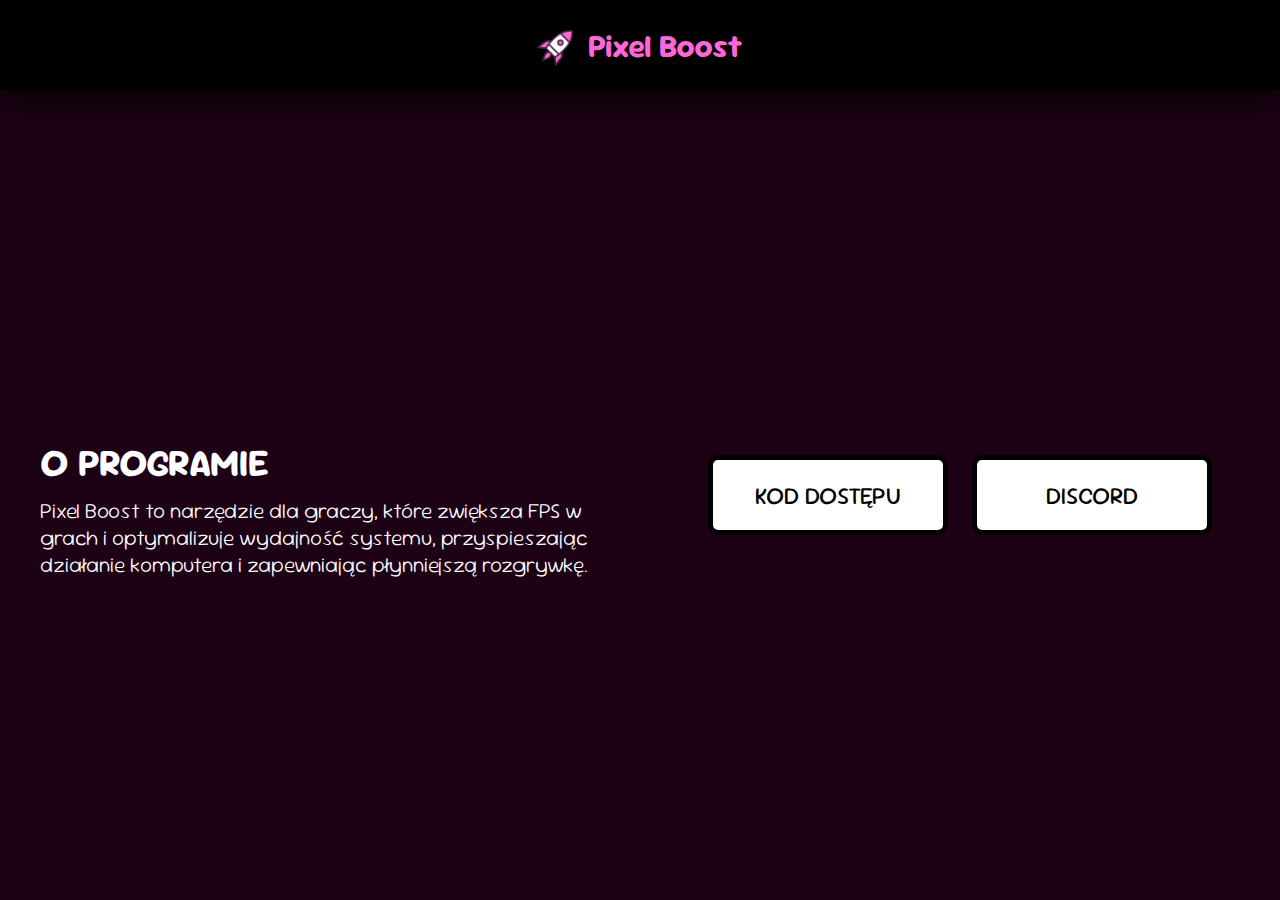
<file: index.html>
<!DOCTYPE html>
<html lang="pl">
<head>
    <meta charset="UTF-8">
    <meta name="viewport" content="width=device-width, initial-scale=1.0">
    <title>PixelBoost | HOME</title>
    <link rel="preconnect" href="https://fonts.googleapis.com">
    <link rel="preconnect" href="https://fonts.gstatic.com" crossorigin>
    <link href="https://fonts.googleapis.com/css2?family=Sour+Gummy:ital,wght@0,100..900;1,100..900&display=swap" rel="stylesheet">
    <link rel="stylesheet" href="style.css">
    <link rel="icon" type="picture/png" href="logo.png">
</head>
<body>
    <div class="Header">
        <div>
            <img id="LOGO" src="logo.png" alt="">
        </div>
        <div>
            <a id="Title2" href="index.html"><h1 id="Title" >Pixel Boost</h1></a>
        </div>
        
    </div>
    <div class="MID">
        <div class="LEFT">
            <div class="LEFTTOP">
                <h1 id="OPROGRAMIE">O PROGRAMIE</h1>
                <p id="DESCRIBE">Pixel Boost to narzędzie dla graczy, które zwiększa FPS w grach i optymalizuje wydajność systemu, przyspieszając działanie komputera i zapewniając płynniejszą rozgrywkę.</p>
            </div>
            
        </div>
        <div class="RIGHT">
            <div class="buttonsright">
                <button onclick="location.href='code.html'" id="BUTTONKODDOSTEPU">KOD DOSTĘPU</button>
                <button onclick="location.href='https://discord.gg/hyqmpFYP4M'" id="BUTTONDISCORD">DISCORD</button>
            </div>
        </div>
    </div>
    <script src="code.js"></script>
</body>
</html>
</file>
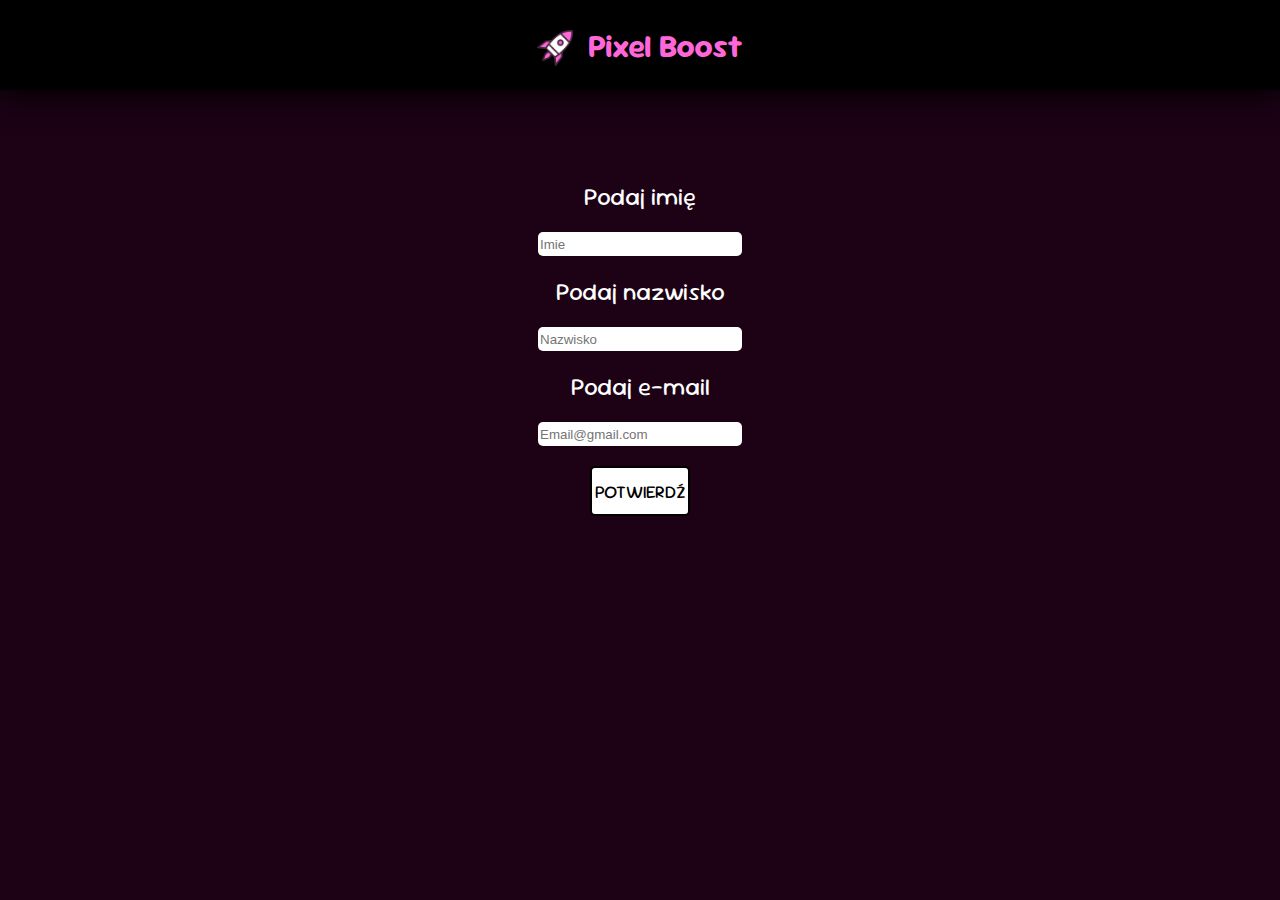
<file: code.html>
<!DOCTYPE html>
<html lang="pl">
<head>
    <meta charset="UTF-8">
    <meta name="viewport" content="width=device-width, initial-scale=1.0">
    <title>PixelBoost | CODE</title>
    <link rel="preconnect" href="https://fonts.googleapis.com">
    <link rel="preconnect" href="https://fonts.gstatic.com" crossorigin>
    <link href="https://fonts.googleapis.com/css2?family=Sour+Gummy:ital,wght@0,100..900;1,100..900&display=swap" rel="stylesheet">
    <link rel="stylesheet" href="style.css">
    <link rel="icon" type="picture/png" href="logo.png">
</head>
<body>
    <div class="Header">
        <div>
            <img id="LOGO" src="logo.png" alt="">
        </div>
        <div>
            <a id="Title2" href="index.html"><h1 id="Title" >Pixel Boost</h1></a>
        </div>
        
    </div>
    <div class="CODE-MID-CONTAINER">
        <div class="CODE-MID">
            <form action="">
                <label for="Imie">Podaj imię</label>
                <input required placeholder="Imie" id="Imie" name="Imie" type="text">
                <label for="Nazwisko">Podaj nazwisko</label>
                <input required placeholder="Nazwisko" id="Nazwisko" name="Nazwisko" type="text">
                <label for="Email">Podaj e-mail</label>
                <input required placeholder="Email@gmail.com" id="Email" name="Email" type="email">
                <button id="ENTERANDNUMBERGENERATE">POTWIERDŹ</button>
            </form>
            <h1 id="OUTPUTNUMBER"></h1>
        </div>
    </div>
    <script src="code.js"></script>
</body>
</html>
</file>
<file: style.css>
@import url('https://fonts.googleapis.com/css2?family=Sour+Gummy:ital,wght@0,100..900;1,100..900&display=swap');




body{
    margin: 0px;
    background-color: rgb(29, 2, 22);
    
}
::-webkit-scrollbar{
    display: none;
}

#LOGO{
    margin-top: 10px;
    height: 4dvh;
    margin-right: 15px;
    position: sticky;
}

.Header{
    float: left;
    background-color: #000000;
    width: 100%;
    height: 10dvh;
    display: flex;
    justify-content: center;
    align-items: center;
    font-family: "Sour Gummy", sans-serif;
    font-optical-sizing: auto;
    font-style: normal;
    font-weight: 800px;
    min-height: 60px;
    box-shadow: 0px 0px 35px 5px rgb(0, 0, 0);
    position: sticky;
}




#Title{
    color: rgb(255, 103, 217);
    cursor: default;
    animation-name: AnimationGlowBox;
    animation-duration: 0.5s;
    animation-name: AnimationLOGOScale2;
    animation-duration: 1.5s;
    text-decoration: none;
    position: sticky;
}
#Title2{
    text-decoration: none;
    position: sticky;
}
#Title:hover{
    color: rgb(255, 103, 217);
    cursor: pointer;
    animation-name: AnimationGlowBox;
    animation-duration: 0.1s;
    scale: 110%;
    animation-name: AnimationLOGOScale;
    animation-duration: 0.4s;
    position: sticky;
}




#ButtonLogin{
    height: 45px;
    width: 100px;
    font-size: 150%;
    color: rgb(255, 103, 217);
    background-color: rgb(0, 0, 0);
    border: none;
    border-radius: 20px;
    position: sticky;
}
#ButtonLogin:hover{
    height: 45px;
    width: 100px;
    font-size: 150%;
    color: rgb(255, 255, 255);
    background-color: rgb(0, 0, 0);
    border: none;
    border-radius: 20px;
    cursor: pointer;
    position: sticky;
}
#ButtonRegister{
    height: 45px;
    width: 120px;
    font-size: 150%;
    color: rgb(255, 103, 217);
    background-color: rgb(0, 0, 0);
    border: 2px solid rgb(255, 103, 217);
    border-radius: 10px;
    cursor: pointer;
    position: sticky;
}
#ButtonRegister:hover{
    height: 45px;
    width: 120px;
    font-size: 150%;
    color: rgb(255, 255, 255);
    background-color: rgb(255, 103, 217);
    border: 2px solid black;
    border-radius: 10px;
    cursor: pointer;
    position: sticky;
}



.MID{
    height: 90dvh;
    width: 100%;
    float: left;
}
.LEFT{
    height: 100%;
    width: 50%;
    float: left;
}
.LEFTTOP{
    width: 100%;
    height: 100%;
    float: left;
    display: flex;
    justify-content: center;
    align-items: flex-start;
    flex-direction: column;
    font-size: 120%;
}

#OPROGRAMIE{
    margin-left: 40px;
    margin-bottom: 10px;
    align-items: center;
    font-family: "Sour Gummy", sans-serif;
    font-optical-sizing: auto;
    font-style: normal;
    color: white;
}
#DESCRIBE{
    margin: 0px;
    margin-left: 40px;
    font-family: 'Trebuchet MS', 'Lucida Sans Unicode', 'Lucida Grande', 'Lucida Sans', Arial, sans-serif;
    font-weight: 200;
    font-size: 110%;
    color: white;
    font-family: "Sour Gummy", sans-serif;
    font-optical-sizing: auto;
    font-style: normal;
}

.RIGHT{
    height: 100%;
    width: 50%;
    float: left;
    display: flex;
    justify-content: center;
    align-items: center;
}

#BUTTONKODDOSTEPU{
    margin: 10px;
    height: 80px;
    width: 240px;
    border-radius: 10px;
    border: none;
    background-color: white;
    color: black;
    font-size: 150%;
    font-family: "Sour Gummy", sans-serif;
    font-optical-sizing: auto;
    font-style: normal;
    animation-name: AnimationGlowBox;
    animation-duration: 0.5s;
    animation-name: AnimationLOGOScale2;
    animation-duration: 1.5s;
    border: 5px solid black;
}
#BUTTONKODDOSTEPU:hover{
    margin: 10px;
    height: 80px;
    width: 240px;
    border-radius: 10px;
    border: none;
    background-color: white;
    color: black;
    font-size: 150%;
    font-family: "Sour Gummy", sans-serif;
    font-optical-sizing: auto;
    font-style: normal;
    cursor: pointer;
    border: 5px solid black;
    scale: 110%;
    animation-name: AnimationLOGOScale;
    animation-duration: 0.4s; 
}
#BUTTONDISCORD{
    margin: 10px;
    height: 80px;
    width: 240px;
    border-radius: 10px;
    border: none;
    background-color: white;
    color: black;
    font-size: 150%;
    font-family: "Sour Gummy", sans-serif;
    font-optical-sizing: auto;
    font-style: normal;
    animation-name: AnimationLOGOScale2;
    animation-duration: 1.5s;
    border: 5px solid black;
}
#BUTTONDISCORD:hover{
    margin: 10px;
    height: 80px;
    width: 240px;
    border-radius: 10px;
    border: none;
    background-color: rgb(255, 255, 255);
    color: black;
    font-size: 150%;
    font-family: "Sour Gummy", sans-serif;
    font-optical-sizing: auto;
    font-style: normal;
    cursor: pointer;
    animation-name: AnimationGlowBox;
    animation-duration: 0.1s;
    scale: 110%;
    animation-name: AnimationLOGOScale;
    animation-duration: 0.4s;
    border: 5px solid black;
}

.CODE-MID-CONTAINER{
    width: 100%;
    height: 90dvh;
    float: left;
    display: flex;
    justify-content: center;
    align-items: center;
}
.CODE-MID{
    height: 80%;
    width: 80%;
}
form{
    display: flex;
    justify-content: center;
    align-items: center;
    flex-direction: column;
}
input{
    margin: 10px;
    border: none;
    height: 22px;
    width: 200px;
    border-radius: 5px;
}
label{
    margin: 10px;
    font-size: 150%;
    font-family: "Sour Gummy", sans-serif;
    font-optical-sizing: auto;
    font-style: normal;
    color: white;
}
#ENTERANDNUMBERGENERATE{
    height: 50px;
    width: 100px;
    margin: 10px;
    border: 2px solid black;
    background-color: white;
    color: black;
    font-size: 110%;
    border-radius: 5px;
    display: flex;
    justify-content: center;
    align-items: center;
    font-family: "Sour Gummy", sans-serif;
    font-optical-sizing: auto;
    font-style: normal;
    animation-name: AnimationGlowBox;
    animation-duration: 0.5s;
    animation-name: AnimationLOGOScale2;
    animation-duration: 1.5s;
}
#ENTERANDNUMBERGENERATE:hover{
    height: 50px;
    width: 100px;
    margin: 10px;
    border: 2px solid black;
    background-color: white;
    color: black;
    font-size: 110%;
    border-radius: 5px;
    display: flex;
    justify-content: center;
    align-items: center;
    font-family: "Sour Gummy", sans-serif;
    font-optical-sizing: auto;
    font-style: normal;
    cursor: pointer;
    animation-name: AnimationGlowBox;
    animation-duration: 0.1s;
    scale: 110%;
    animation-name: AnimationLOGOScale;
}

@media (max-width: 1050px){
    .buttonsright{
        display: flex;
        justify-content: center;
        align-items: center;
        flex-direction: column;
    }
}
@media (max-width: 560px){
    #OPROGRAMIE{
        scale: 0%;
    }
}

@keyframes AnimationGlowBox{
    from{
        transform: scale(40%);
    }
    to{
        transform: scale(100%);
    }
}
@keyframes AnimationLOGOScale{
    from{
        transform: scale(90%);
    }
    to{
        transform: scale(100%);
    }
}
@keyframes AnimationLOGOScale2{
    from{
        transform: scale(110%);
    }
    to{
        transform: scale(100%);
    }
}
</file>
